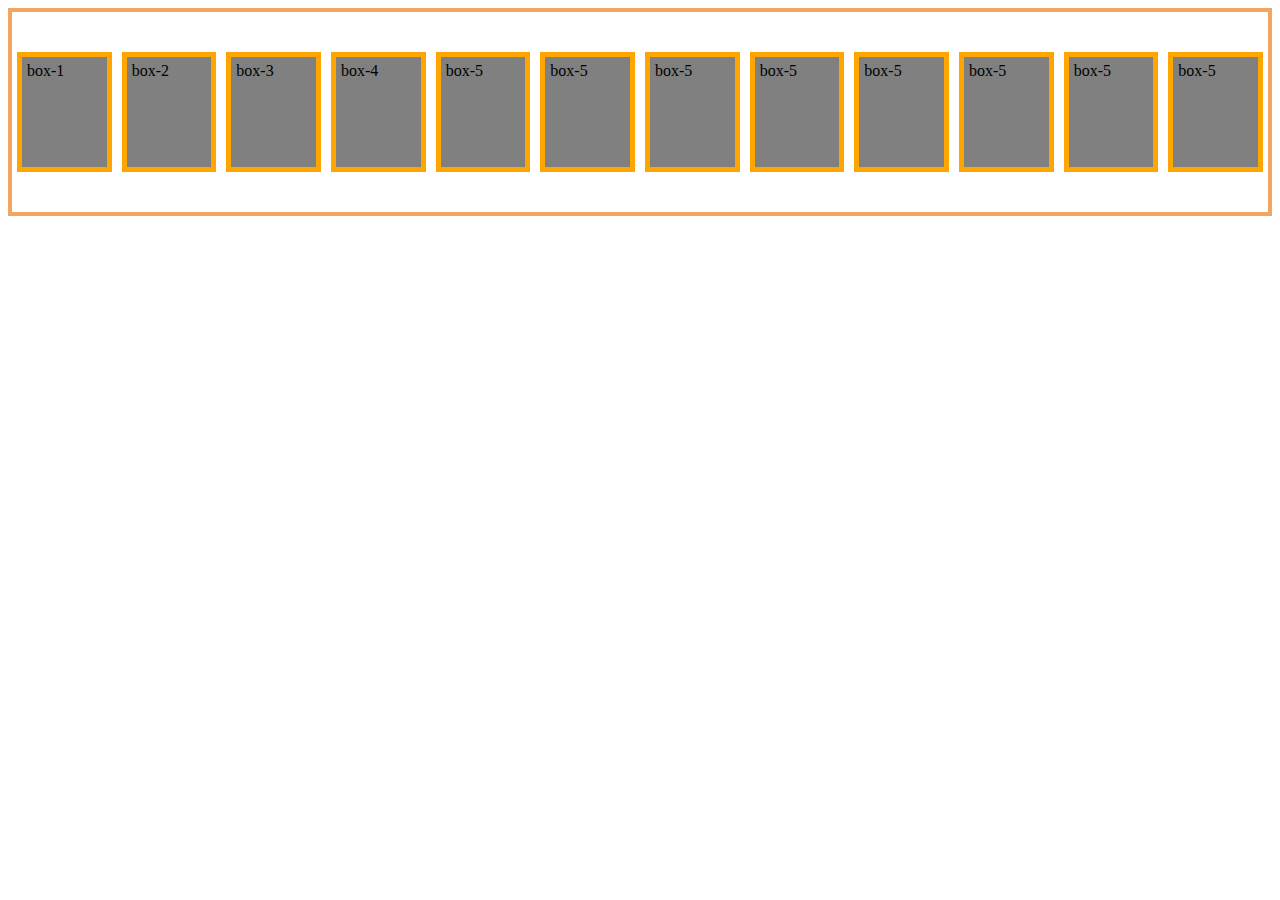
<file: flex.html>
<!DOCTYPE html>
<html lang="en">
<head>
    <meta charset="UTF-8">
    <meta http-equiv="X-UA-Compatible" content="IE=edge">
    <meta name="viewport" content="width=device-width, initial-scale=1.0">
    <title>flexbox</title>
    <style>
        .container{
            display: flex;
            justify-content: center;
            /* justify-content: space-between; */
            /* justify-content: space-around; */
            /* justify-content: space-evenly; */
            /* justify-content: flex-end;  */
            /* justify-content: flex-start; */
            border: 4px solid sandybrown;
            height: 200px;
            align-items: center;
        }
        .box{
            height: 100px;
            width: 100px;
            border:5px solid orange;
            background-color: gray;
            margin: 5px;
            padding: 5px;
            display: flex;
        }

  @media only screen and (max-width:600px) {
  .container {
        flex-flow: column;
  }
}
    </style>
</head>
<body>
    <div class="container">
        <div class="box">
            box-1
        </div>
        <div class="box">
           box-2
        </div>
        <div class="box">
            box-3
        </div>
        <div class="box">
           box-4
        </div>
        <div class="box">
           box-5
        </div>
        <div class="box">
            box-5
        </div>
        <div class="box">
           box-5
        </div>
        <div class="box">
           box-5
        </div>
        <div class="box">
            box-5
         </div>
         <div class="box">
            box-5
         </div>
         <div class="box">
            box-5
         </div>
         <div class="box">
            box-5
         </div>
    </div>
</body>
</html>
</file>
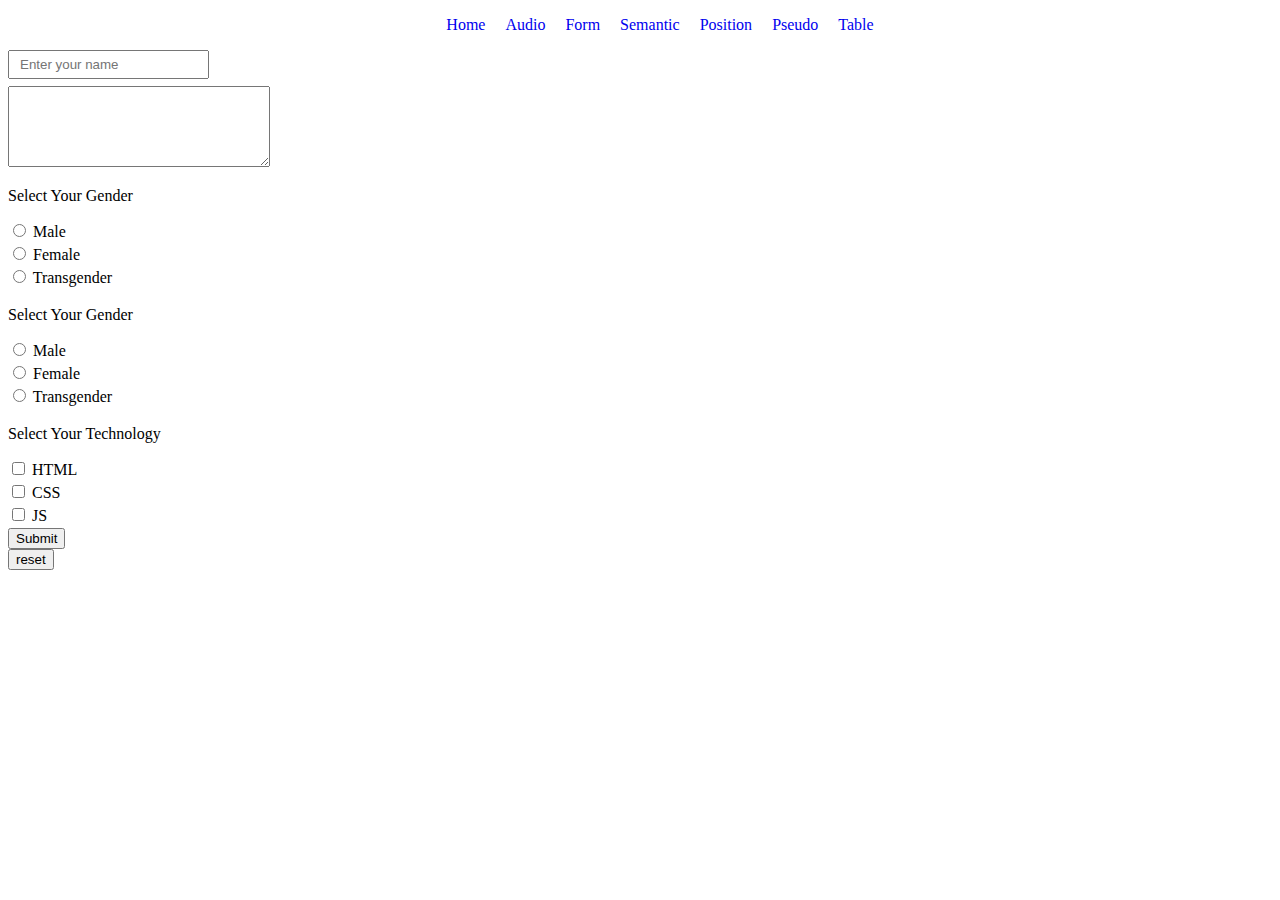
<file: form.html>
<!DOCTYPE html>
<html lang="en">
<head>
    <meta charset="UTF-8">
    <meta http-equiv="X-UA-Compatible" content="IE=edge">
    <meta name="viewport" content="width=device-width, initial-scale=1.0">
    <title>Form</title>
    <link rel="stylesheet" href="navbar.css">
    <style>
        input{
            padding: 5px 10px;
            margin-bottom: 7px;
            outline: none;
        }
    </style>
</head>
<body>

    <nav>
        <ul>
          <li><a href="index.html">Home</a></li>
          <li><a href="audio.html">Audio</a></li>
          <li><a href="form.html">Form</a></li>
          <li><a href="semantic.html">Semantic</a></li>
          <li><a href="position.html">Position</a></li>
          <li><a href="pseudo.html">Pseudo</a></li>
          <li><a href="table.html">Table</a></li>
        </ul>
    </nav>

    <form action="">
        <input type="text" name="" id="" placeholder="Enter your name"><br>
        <textarea name="" id="" cols="30" rows="5"></textarea>
    </form>

    <div>
        <p>Select Your Gender</p>
        <label for="male">
            <input type="radio" name="gender" id="male">  Male 
         </label>
         <br>
         <label for="Female">
            <input type="radio" name="gender" id="Female">  Female 
         </label>
         <br>
         <label for="transgender">
            <input type="radio" name="gender" id="transgender">  Transgender 
         </label>
    </div>


    <div>
        <p>Select Your Gender</p>
        <label for="male2">
            <input type="radio" name="abc" id="male2">  Male 
         </label>
         <br>
         <label for="Female2">
            <input type="radio" name="abc" id="Female2">  Female 
         </label>
         <br>
         <label for="transgender2">
            <input type="radio" name="abc" id="transgender2">  Transgender 
         </label>
    </div>

    
    <div>
        <p>Select Your Technology</p>
        <label for="html">
            <input type="checkbox" name="abc" id="html">  HTML 
         </label>
         <br>
         <label for="css">
            <input type="checkbox" name="abc" id="css">  CSS 
         </label>
         <br>
         <label for="js">
            <input type="checkbox" name="abc" id="js">  JS 
         </label>
    </div>

    <button type="submit">Submit</button>
    <br>
    <button type="reset">reset</button>
</body>
</body>
</html>
</file>
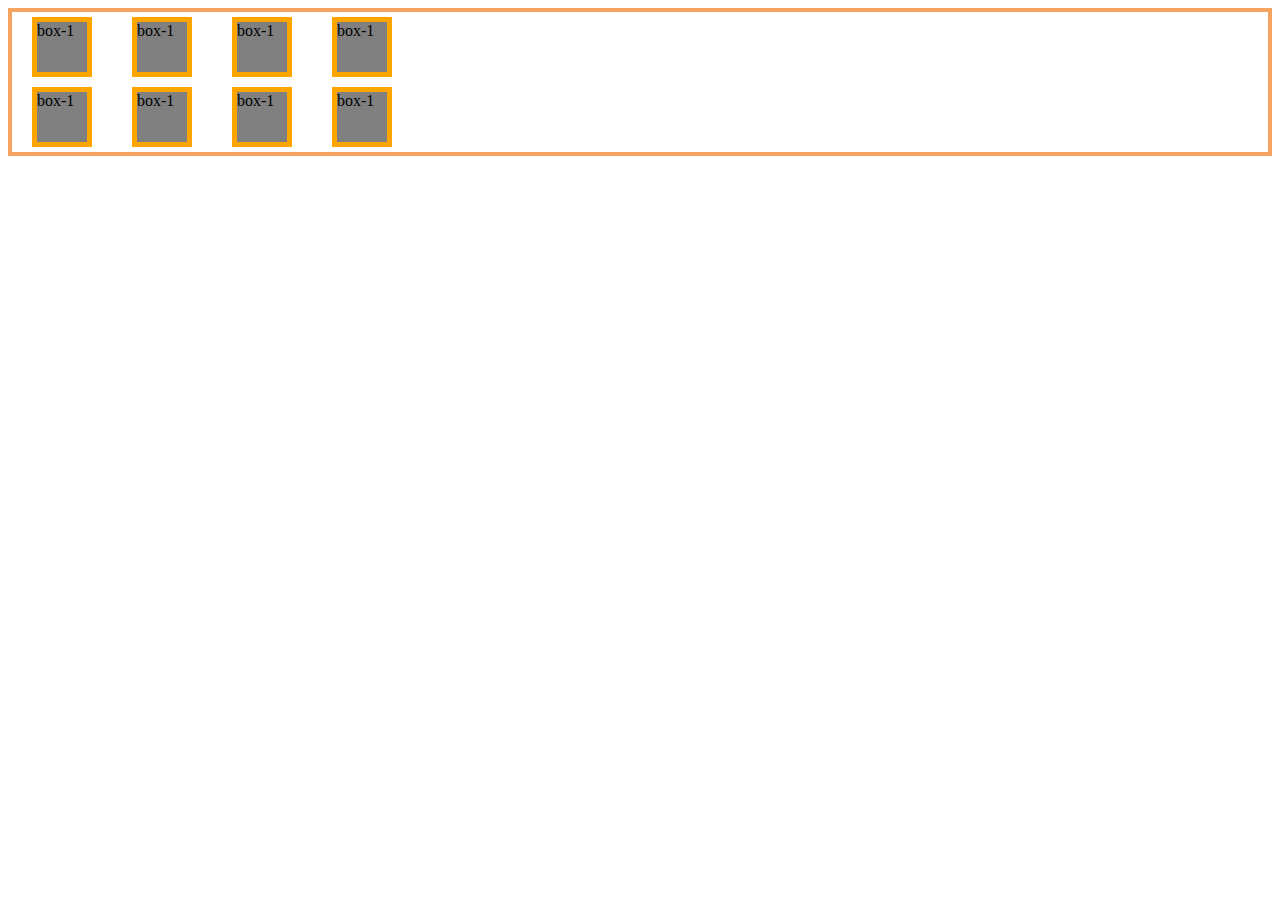
<file: grid.html>
<!DOCTYPE html>
<html lang="en">
<head>
    <meta charset="UTF-8">
    <meta http-equiv="X-UA-Compatible" content="IE=edge">
    <meta name="viewport" content="width=device-width, initial-scale=1.0">
    <title>Grid</title>
    <style>
        .container{
            border: 4px solid sandybrown;
            display: grid;
            grid-template-columns: 100px 100px 100px 100px;
        }
        .box{
            height: 50px;
            width: 50px;
            border:5px solid orange;
            background-color: gray;
            margin: 5px;
        }
        .outer{
            display: flex;
            justify-content: center;
        }

  @media only screen and (max-width:600px) {
  .container {
        flex-flow: column;
  }
}
    </style>
</head>
<body>
    <div class="container">
        <div class="outer">
           <div class="box">
               box-1
           </div>
        </div>

        <div class="outer">
            <div class="box">
                box-1
            </div>
         </div>

         <div class="outer">
            <div class="box">
                box-1
            </div>
         </div>

         <div class="outer">
            <div class="box">
                box-1
            </div>
         </div>

         <div class="outer">
            <div class="box">
                box-1
            </div>
         </div>

         <div class="outer">
            <div class="box">
                box-1
            </div>
         </div>

         <div class="outer">
            <div class="box">
                box-1
            </div>
         </div>

         <div class="outer">
            <div class="box">
                box-1
            </div>
         </div>
        
    </div>
</body>
</html>
</file>
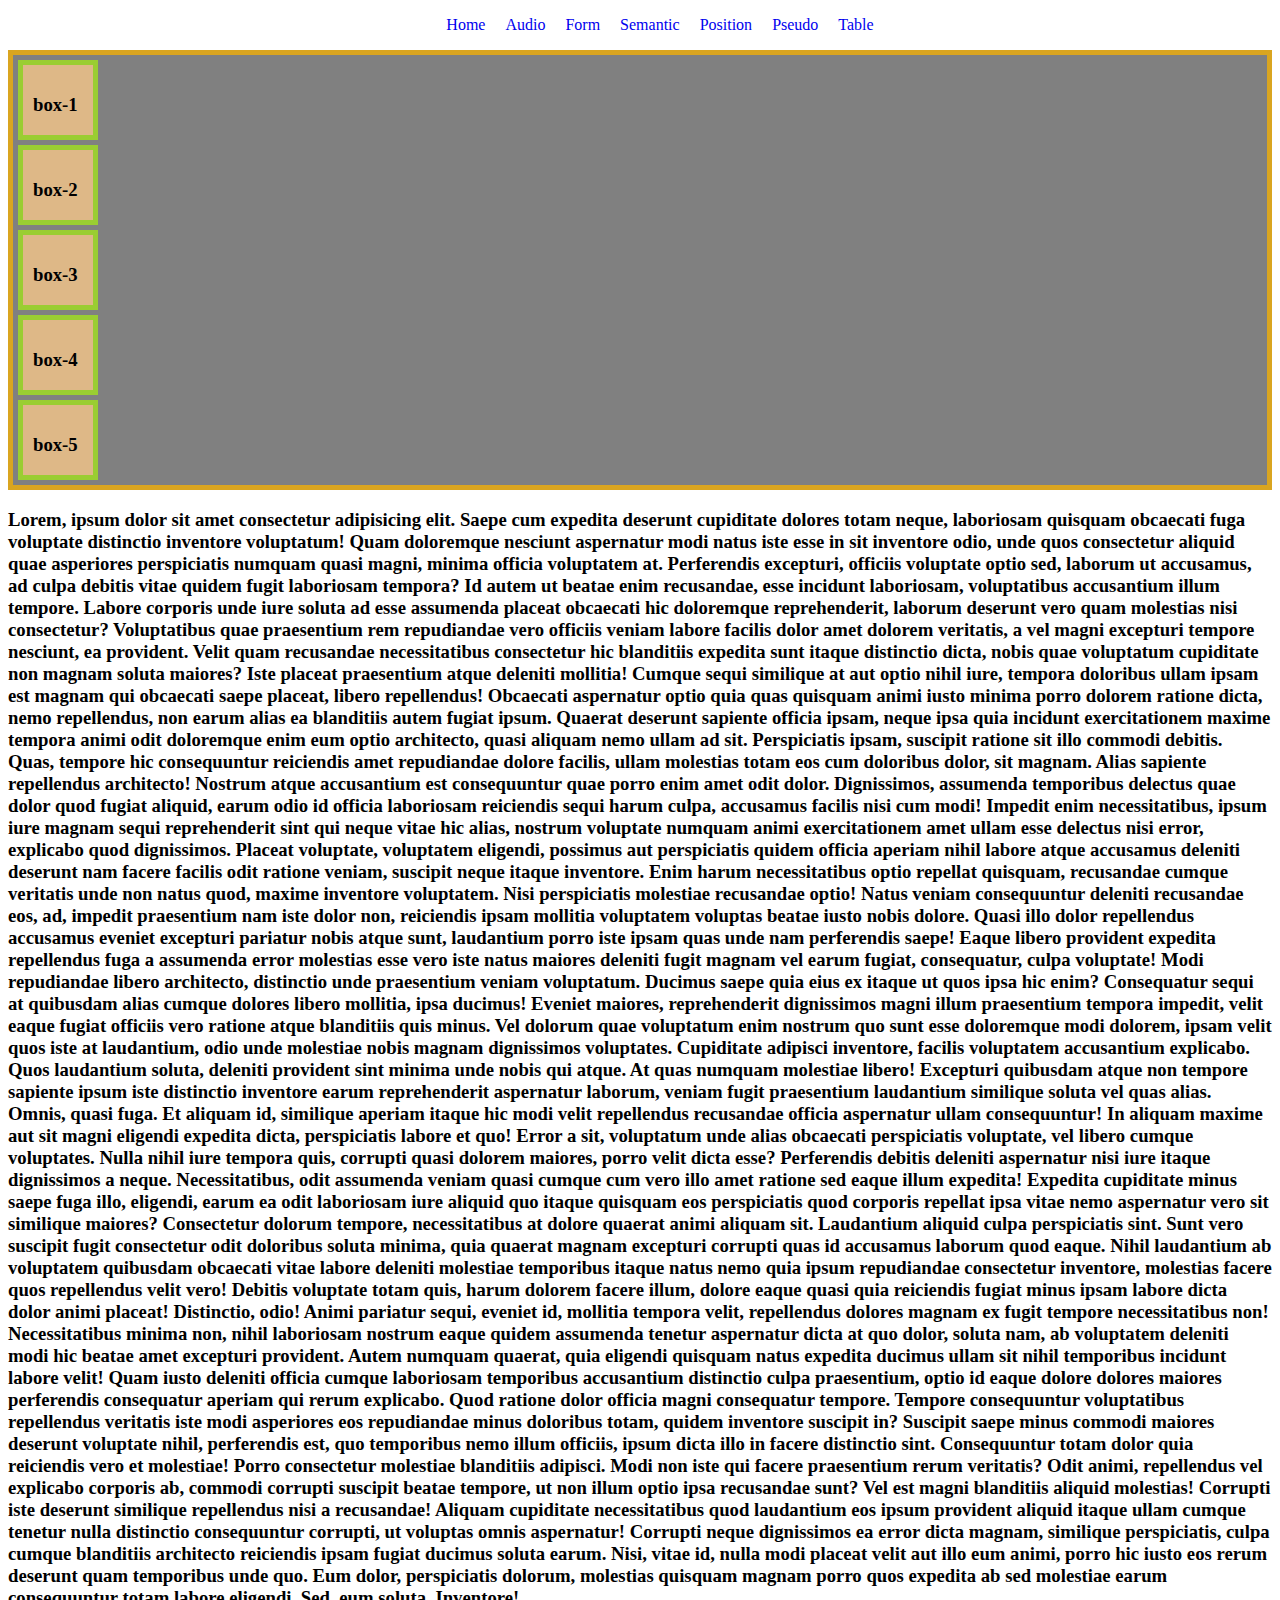
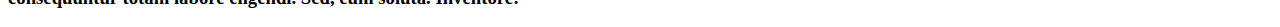
<file: position.html>
<!DOCTYPE html>
<html lang="en">
<head>
    <meta charset="UTF-8">
    <meta http-equiv="X-UA-Compatible" content="IE=edge">
    <meta name="viewport" content="width=device-width, initial-scale=1.0">
    <title>Position</title>
    <link rel="stylesheet" href="navbar.css">
    <style>
        .container{
            background-color: gray;
            border:5px solid goldenrod;
        }
        .box{
            width: 50px;
            height: 50px;
            border:5px solid yellowgreen;
            background-color:burlywood;
            padding: 10px;
            margin: 5px;
        }
        /* .two{
            position: absolute;
            top: 50px;
            left: 30px;
        } */
        /* .two{
            position: relative;
           top: 50px;
           left: 30px;
        } */
        /* .three{
            position: fixed;
            position: sticky;
            top: 10px;
        } */
    </style>
</head>
<body>

    <nav>
        <ul>
          <li><a href="index.html">Home</a></li>
          <li><a href="audio.html">Audio</a></li>
          <li><a href="form.html">Form</a></li>
          <li><a href="semantic.html">Semantic</a></li>
          <li><a href="position.html">Position</a></li>
          <li><a href="pseudo.html">Pseudo</a></li>
          <li><a href="table.html">Table</a></li>
        </ul>
    </nav>


    <div class="container">
        <div class="box">
            <h3>box-1</h3>
        </div>
        <div class="box two">
            <h3>box-2</h3>
        </div>
        <div class="box three">
            <h3>box-3</h3>
        </div>
        <div class="box">
            <h3>box-4</h3>
        </div>
        <div class="box">
            <h3>box-5</h3>
        </div>
    </div>
    <h3>Lorem, ipsum dolor sit amet consectetur adipisicing elit. Saepe cum expedita deserunt cupiditate dolores totam neque, laboriosam quisquam obcaecati fuga voluptate distinctio inventore voluptatum! Quam doloremque nesciunt aspernatur modi natus iste esse in sit inventore odio, unde quos consectetur aliquid quae asperiores perspiciatis numquam quasi magni, minima officia voluptatem at. Perferendis excepturi, officiis voluptate optio sed, laborum ut accusamus, ad culpa debitis vitae quidem fugit laboriosam tempora? Id autem ut beatae enim recusandae, esse incidunt laboriosam, voluptatibus accusantium illum tempore. Labore corporis unde iure soluta ad esse assumenda placeat obcaecati hic doloremque reprehenderit, laborum deserunt vero quam molestias nisi consectetur? Voluptatibus quae praesentium rem repudiandae vero officiis veniam labore facilis dolor amet dolorem veritatis, a vel magni excepturi tempore nesciunt, ea provident. Velit quam recusandae necessitatibus consectetur hic blanditiis expedita sunt itaque distinctio dicta, nobis quae voluptatum cupiditate non magnam soluta maiores? Iste placeat praesentium atque deleniti mollitia! Cumque sequi similique at aut optio nihil iure, tempora doloribus ullam ipsam est magnam qui obcaecati saepe placeat, libero repellendus! Obcaecati aspernatur optio quia quas quisquam animi iusto minima porro dolorem ratione dicta, nemo repellendus, non earum alias ea blanditiis autem fugiat ipsum. Quaerat deserunt sapiente officia ipsam, neque ipsa quia incidunt exercitationem maxime tempora animi odit doloremque enim eum optio architecto, quasi aliquam nemo ullam ad sit. Perspiciatis ipsam, suscipit ratione sit illo commodi debitis. Quas, tempore hic consequuntur reiciendis amet repudiandae dolore facilis, ullam molestias totam eos cum doloribus dolor, sit magnam. Alias sapiente repellendus architecto! Nostrum atque accusantium est consequuntur quae porro enim amet odit dolor. Dignissimos, assumenda temporibus delectus quae dolor quod fugiat aliquid, earum odio id officia laboriosam reiciendis sequi harum culpa, accusamus facilis nisi cum modi! Impedit enim necessitatibus, ipsum iure magnam sequi reprehenderit sint qui neque vitae hic alias, nostrum voluptate numquam animi exercitationem amet ullam esse delectus nisi error, explicabo quod dignissimos. Placeat voluptate, voluptatem eligendi, possimus aut perspiciatis quidem officia aperiam nihil labore atque accusamus deleniti deserunt nam facere facilis odit ratione veniam, suscipit neque itaque inventore. Enim harum necessitatibus optio repellat quisquam, recusandae cumque veritatis unde non natus quod, maxime inventore voluptatem. Nisi perspiciatis molestiae recusandae optio! Natus veniam consequuntur deleniti recusandae eos, ad, impedit praesentium nam iste dolor non, reiciendis ipsam mollitia voluptatem voluptas beatae iusto nobis dolore. Quasi illo dolor repellendus accusamus eveniet excepturi pariatur nobis atque sunt, laudantium porro iste ipsam quas unde nam perferendis saepe! Eaque libero provident expedita repellendus fuga a assumenda error molestias esse vero iste natus maiores deleniti fugit magnam vel earum fugiat, consequatur, culpa voluptate! Modi repudiandae libero architecto, distinctio unde praesentium veniam voluptatum. Ducimus saepe quia eius ex itaque ut quos ipsa hic enim? Consequatur sequi at quibusdam alias cumque dolores libero mollitia, ipsa ducimus! Eveniet maiores, reprehenderit dignissimos magni illum praesentium tempora impedit, velit eaque fugiat officiis vero ratione atque blanditiis quis minus. Vel dolorum quae voluptatum enim nostrum quo sunt esse doloremque modi dolorem, ipsam velit quos iste at laudantium, odio unde molestiae nobis magnam dignissimos voluptates. Cupiditate adipisci inventore, facilis voluptatem accusantium explicabo. Quos laudantium soluta, deleniti provident sint minima unde nobis qui atque. At quas numquam molestiae libero! Excepturi quibusdam atque non tempore sapiente ipsum iste distinctio inventore earum reprehenderit aspernatur laborum, veniam fugit praesentium laudantium similique soluta vel quas alias. Omnis, quasi fuga. Et aliquam id, similique aperiam itaque hic modi velit repellendus recusandae officia aspernatur ullam consequuntur! In aliquam maxime aut sit magni eligendi expedita dicta, perspiciatis labore et quo! Error a sit, voluptatum unde alias obcaecati perspiciatis voluptate, vel libero cumque voluptates. Nulla nihil iure tempora quis, corrupti quasi dolorem maiores, porro velit dicta esse? Perferendis debitis deleniti aspernatur nisi iure itaque dignissimos a neque. Necessitatibus, odit assumenda veniam quasi cumque cum vero illo amet ratione sed eaque illum expedita! Expedita cupiditate minus saepe fuga illo, eligendi, earum ea odit laboriosam iure aliquid quo itaque quisquam eos perspiciatis quod corporis repellat ipsa vitae nemo aspernatur vero sit similique maiores? Consectetur dolorum tempore, necessitatibus at dolore quaerat animi aliquam sit. Laudantium aliquid culpa perspiciatis sint. Sunt vero suscipit fugit consectetur odit doloribus soluta minima, quia quaerat magnam excepturi corrupti quas id accusamus laborum quod eaque. Nihil laudantium ab voluptatem quibusdam obcaecati vitae labore deleniti molestiae temporibus itaque natus nemo quia ipsum repudiandae consectetur inventore, molestias facere quos repellendus velit vero! Debitis voluptate totam quis, harum dolorem facere illum, dolore eaque quasi quia reiciendis fugiat minus ipsam labore dicta dolor animi placeat! Distinctio, odio! Animi pariatur sequi, eveniet id, mollitia tempora velit, repellendus dolores magnam ex fugit tempore necessitatibus non! Necessitatibus minima non, nihil laboriosam nostrum eaque quidem assumenda tenetur aspernatur dicta at quo dolor, soluta nam, ab voluptatem deleniti modi hic beatae amet excepturi provident. Autem numquam quaerat, quia eligendi quisquam natus expedita ducimus ullam sit nihil temporibus incidunt labore velit! Quam iusto deleniti officia cumque laboriosam temporibus accusantium distinctio culpa praesentium, optio id eaque dolore dolores maiores perferendis consequatur aperiam qui rerum explicabo. Quod ratione dolor officia magni consequatur tempore. Tempore consequuntur voluptatibus repellendus veritatis iste modi asperiores eos repudiandae minus doloribus totam, quidem inventore suscipit in? Suscipit saepe minus commodi maiores deserunt voluptate nihil, perferendis est, quo temporibus nemo illum officiis, ipsum dicta illo in facere distinctio sint. Consequuntur totam dolor quia reiciendis vero et molestiae! Porro consectetur molestiae blanditiis adipisci. Modi non iste qui facere praesentium rerum veritatis? Odit animi, repellendus vel explicabo corporis ab, commodi corrupti suscipit beatae tempore, ut non illum optio ipsa recusandae sunt? Vel est magni blanditiis aliquid molestias! Corrupti iste deserunt similique repellendus nisi a recusandae! Aliquam cupiditate necessitatibus quod laudantium eos ipsum provident aliquid itaque ullam cumque tenetur nulla distinctio consequuntur corrupti, ut voluptas omnis aspernatur! Corrupti neque dignissimos ea error dicta magnam, similique perspiciatis, culpa cumque blanditiis architecto reiciendis ipsam fugiat ducimus soluta earum. Nisi, vitae id, nulla modi placeat velit aut illo eum animi, porro hic iusto eos rerum deserunt quam temporibus unde quo. Eum dolor, perspiciatis dolorum, molestias quisquam magnam porro quos expedita ab sed molestiae earum consequuntur totam labore eligendi. Sed, eum soluta. Inventore!</h3>
    
</body>
</html>
</file>
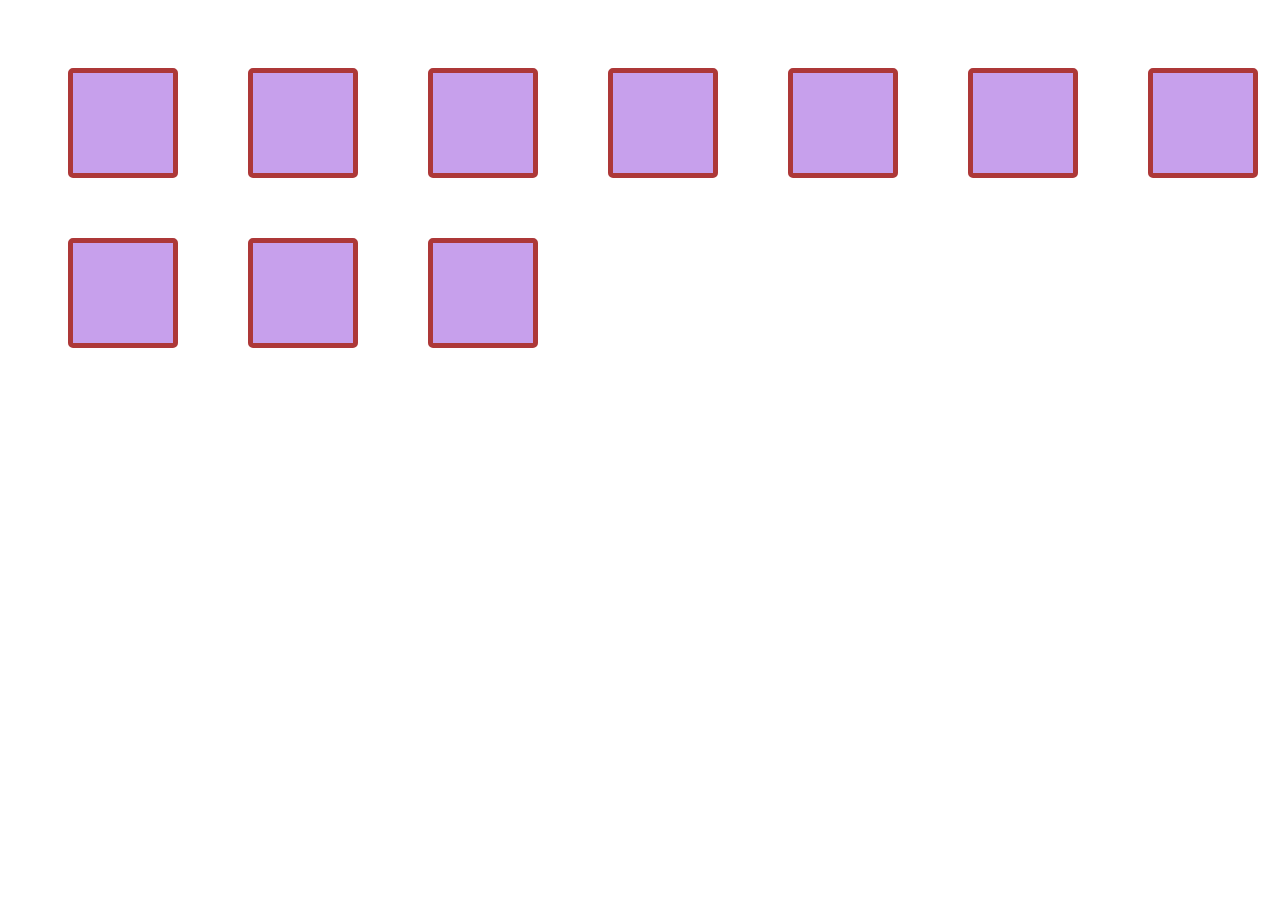
<file: transform.html>
<!DOCTYPE html>
<html lang="en">
<head>
    <meta charset="UTF-8">
    <meta http-equiv="X-UA-Compatible" content="IE=edge">
    <meta name="viewport" content="width=device-width, initial-scale=1.0">
    <title>Transform</title>
    <style>
        .box{
            width: 100px;
            height: 100px;
            border: 5px solid rgb(173, 56, 56);
            border-radius: 5px;
            background-color: rgb(199, 160, 236);
            margin:60px 10px 0 60px;
            /* transition: transform 5s; */
            transition: width linear 5s, height 5s;
            float: left;
        }
        .box:hover{
            /* transform: scale(2); */
            /* transform: scale(2) rotate(60deg); */
            height: 200px;
            width: 200px;
        }
    </style>
</head>
<body>
    <div class="box">
    </div>

    <div class="box"></div>
    <div class="box"></div>
    <div class="box"></div>
    <div class="box"></div>
    <div class="box"></div>
    <div class="box"></div>
    <div class="box"></div>
    <div class="box"></div>
    <div class="box"></div>


</html>
</file>
<file: navbar.css>
ul{
    list-style-type: none;
    display: flex;
    justify-content: center;
}
ul li a{
    text-decoration: none;
    margin: 0px 10px;
}
</file>
